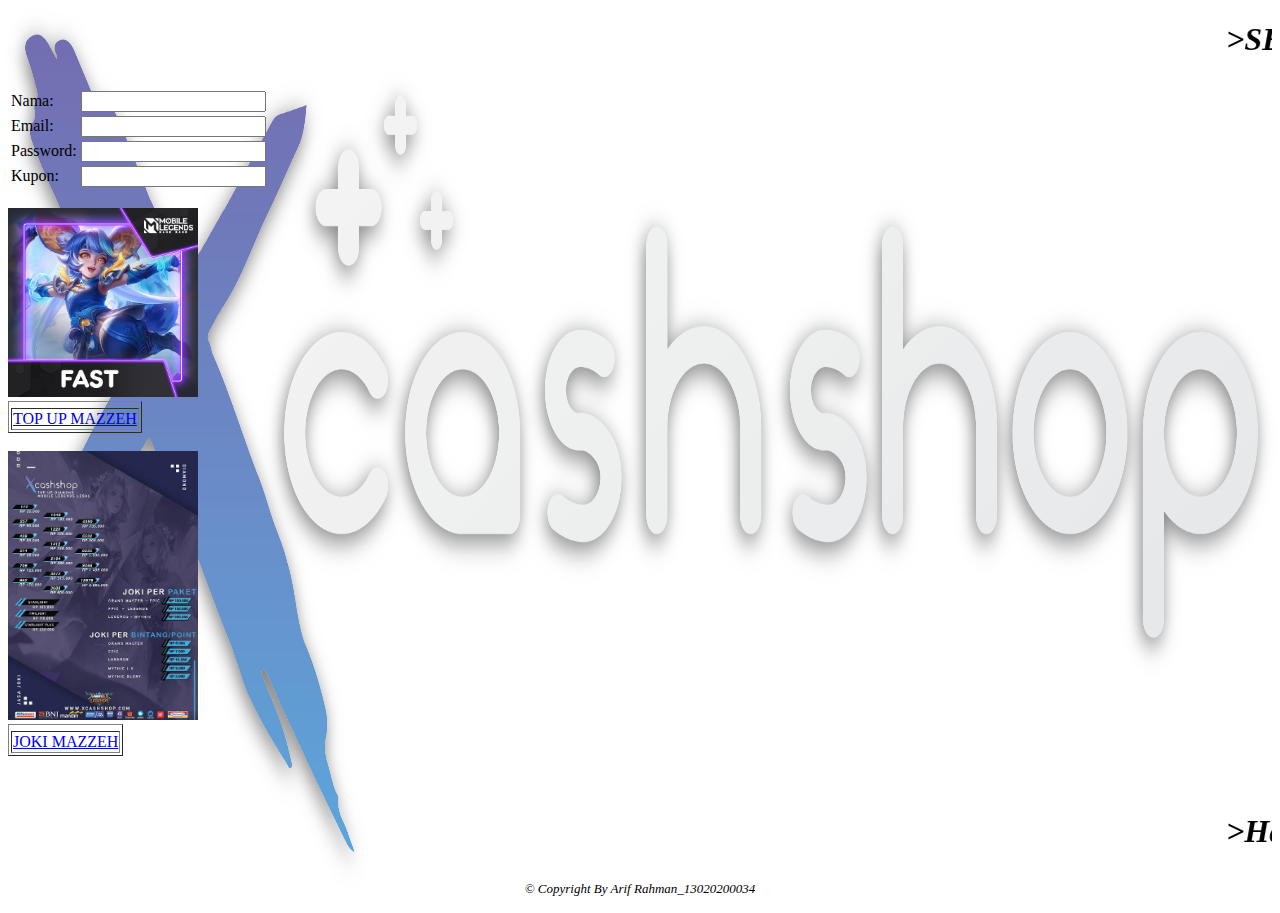
<file: index.html>
<!DOCTYPE html>
<html>
<head>
    <title>PORTAL LAYANAN ARIF RAHMAN 13020200034</title>
</head>
<body>
<font face="Comic Sans MS">
    <h1><b><i><marquee>>SELAMAT DATANG DI XcashShop By ARIF RAHMAN 13020200034<</marquee></b></i></marquee></h1>

    <style>
        body {
            background-image: url('img4.png');
            background-repeat: no-repeat;
            background-attachment: fixed;
            background-size: 100% 100%;
        }
    </style>

<form action="" method="post">    
    <table>
        <tr>
            <td><label>Nama:</label></td>
            <td><input type="text"></td>
        </tr>
        <tr>
            <td><label>Email:</label></td>
            <td><input type="email" id="email" name="email"></td>
        </tr>
        <tr>
            <td><label>Password:</label></td>
            <td><input type="password"></td>
        </tr>
        <tr>
            <td><label>Kupon:</label></td>
            <td><input type="number"></td>
        </tr>
    </table>
    <br>

    <table border="1">
        <tr>
            <tr><img src="img5.png" width="15%" height="25%"></tr>
        </tr>
        <tr>   
             <td><a href="Diamond By ArifRahman.html" target="_blank">TOP UP MAZZEH</a></td>
        </tr>
    </table><br>

    <table border="1">
        <tr>
            <tr><img src="img7.jpeg" width="15%" height="25%"></tr>
        </tr>
        <tr>
            <td><a href="joki.html" target="_blank">JOKI MAZZEH</a></td>
        </tr>
    </table><br>
    <br>
    <h1><b><i><marquee>>Happy Shopping Mazzeh<</marquee></b></i></marquee></h1>
</font>
    <p><center><i><font size="2">© Copyright By Arif Rahman_13020200034 </font></i></center></p>
</body>
</html>
</file>
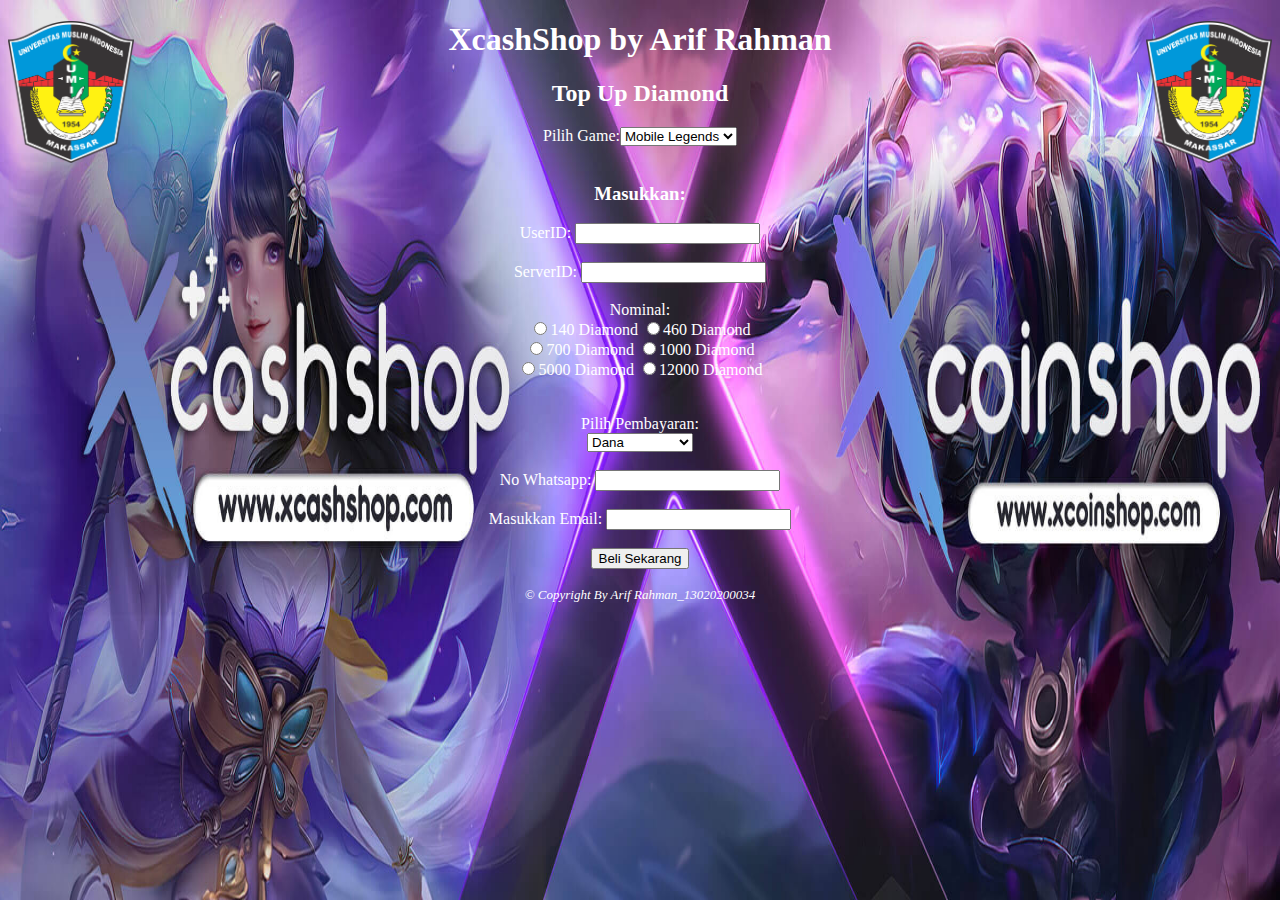
<file: Diamond By ArifRahman.html>
<!DOCTYPE html>
<html>
<head>
    <title>Tugas 3 Form</title>    
</head>
<body>
 <p>
     <img src="umi.png" alt="Arif Top Up"
     width="10%" height="15%" align="right">
     <img src="umi.png" alt="Arif Top Up"
     width="10%" height="15%" align="left">
        
     <style>
         body {
            background-image: url('img3.png');
            background-repeat: no-repeat;
            background-attachment: fixed;
            background-size: 100% 100%;
         }
     </style>

     <center <font><font color="white"><h1>XcashShop by Arif Rahman</h1></center>
        <body><center>
            <h2>Top Up Diamond</h2>
            <form action="">
                <label for="Pilih Game">Pilih Game:</label><select name="Pilih Game">
                    <option value="Mobile Legends">Mobile Legends</option>
                    <option value="Pugb Mobile">Pubg Mobile</option>
                    <option value="FIFA">FIFA</option>
                    <option value="Free Fire">Free Fire</option>
                    <option value="Genshin Impact">Genshin Impact</option>
                </select>
            </form>
        </body><br>

        <body>
            <h3>Masukkan:</h3>
            <form action="">
                <label for="UserID">UserID:</label>
                <input type="text" id="UserID" name="UserID"><br><br>
                <label for="ServerID">ServerID:</label>
                <input type="text" id="ServerID" name="ServerID"><br><br>
                <label>Nominal:</label><br>
                <input type="radio" id="140" name="Nominal"><label for="140">140 Diamond</label>
                <input type="radio" id="460" name="Nominal"><label for="460">460 Diamond</label><br>
                <input type="radio" id="720" name="Nominal"><label for="720">700 Diamond</label>
                <input type="radio" id="1000" name="Nominal"><label for="1000">1000 Diamond</label><br>
                <input type="radio" id="5000" name="Nominal"><label for="5000">5000 Diamond</label>
                <input type="radio" id="12000" name="Nominal"><label for="12000">12000 Diamond</label>
            </form>
        </body><br><br>

        <body>
            <h3">Pilih Pembayaran:</h3>
            <form action="">
                <label for="Pilih Pembayaran"></label><select name="Pilih Pembayaran">
                    <option value="Dana">Dana</option>
                    <option value="Ovo">Ovo</option>
                    <option value="Link Aja">Link Aja</option>
                    <option value="Free Fire">Transfer Bank</option>
                    <option value="Pulsa">Pulsa</option>
                </select><br>
                <br>
                <label for="NomerHp">No Whatsapp:</label>
                <input type="tel" id="NomerHp" name="NomerHp">
                <br>
                <br>
                <label for="email">Masukkan Email:</label>
                <input type="email" id="email" name="email">
                <br>
                <br>
                <button type="submit" value="simpan">Beli Sekarang</button>
            </form>
        </body>
        <p><i><font size="2">© Copyright By Arif Rahman_13020200034 </font></i></p>
 </p>
</body>
</html>
</file>
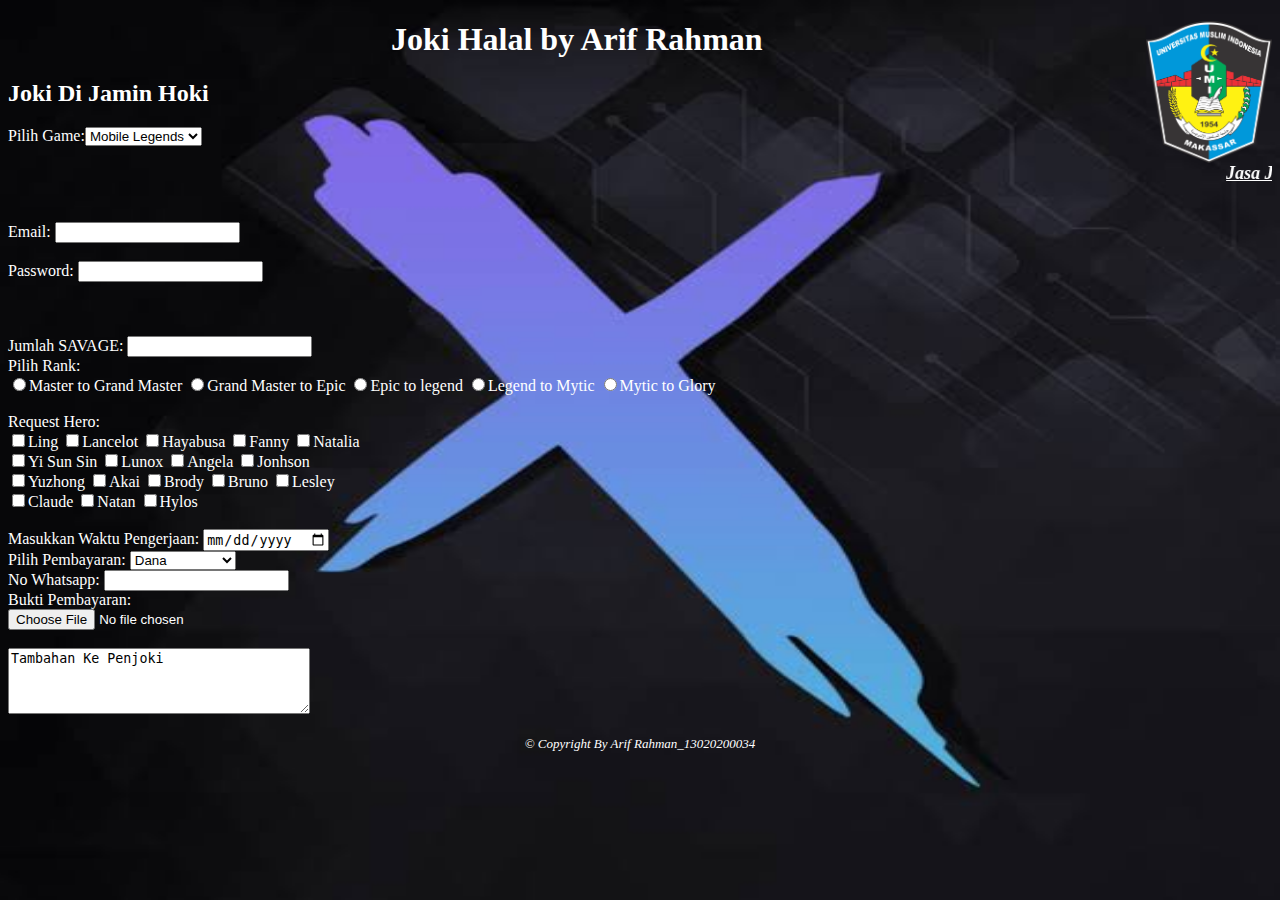
<file: joki.html>
<!DOCTYPE html>
<html>
<head>
    <title>Joki by Arif Rahman_13020200034</title>
</head>
<body>
    <img src="umi.png" alt="Arif Top Up"
    width="10%" height="15%" align="right">

    <style>
        body {
            background-image: url('img2.jpeg');
            background-repeat: no-repeat;
            background-attachment: fixed;
            background-size: 100% 100%;
        }
    </style>
    <center <font><font color="white"><h1>Joki Halal by Arif Rahman</h1></center>
        <body>
            <h2>Joki Di Jamin Hoki</h2>
            <form action="">
                <label for="Pilih Game">Pilih Game:</label><select name="Pilih Game">
                    <option value="Mobile Legends">Mobile Legends</option>
                    <option value="Pugb Mobile">Pubg Mobile</option>
                    <option value="FIFA">FIFA</option>
                    <option value="Free Fire">Free Fire</option>
                    <option value="Genshin Impact">Genshin Impact</option>
                </select> 
            </form>
        </body>
        <marquee><b><u><i><font size="4"><font face="Comic Sans MS"><font color="white">Jasa Joki Di Jamin Halalan Toyyiban...!!</font></i></marquee></p>
        <br>
        <body>
            <form action="">
                <label for="email">Email:</label>
                <input type="email" id="email" name="email"><br><br>
                <label for="pwd">Password:</label>
                <input type="password" id="pwd" name="Password"><br><br>
                <br>
                <br>
                <label for="Jumlah">Jumlah SAVAGE:</label>
                <input type="number" id="Jumlah" name="Jumlah SAVAGE">
                <br>
                <label>Pilih Rank:</label><br>
                <input type="radio" id="Master to Grand Master" name="Pilih Rank"><label for="Master to Grand Master">Master to Grand Master</label>
                <input type="radio" id="Grand Master to Epic" name="Pilih Rank"><label for="Grand Master to Epic">Grand Master to Epic</label>
                <input type="radio" id="Epic to legend" name="Pilih Rank"><label for="Epic to legend">Epic to legend</label>
                <input type="radio" id="Legend to Mytic" name="Pilih Rank"><label for="Legend to Mytic">Legend to Mytic</label>
                <input type="radio" id="Mytic to Glory" name="Pilih Rank"><label for="Mytic to Glory">Mytic to Glory</label><br><br>
                <label>Request Hero:</label><br>
                <input type="checkbox" id="Ling"><label for="Ling">Ling</label>
                <input type="checkbox" id="Lancelot"><label for="Lancelot">Lancelot</label>
                <input type="checkbox" id="Hayabusa"><label for="Hayabusa">Hayabusa</label>
                <input type="checkbox" id="Fanny"><label for="Fanny">Fanny</label>
                <input type="checkbox" id="Natalia"><label for="Natalia">Natalia</label><br>
                <input type="checkbox" id="Yi Sun Sin"><label for="Yi Sun Sin">Yi Sun Sin</label>
                <input type="checkbox" id="Lunox"><label for="Lunox">Lunox</label>
                <input type="checkbox" id="Angela"><label for="Angela">Angela</label>
                <input type="checkbox" id="Jonhson"><label for="Jonhson">Jonhson</label><br>
                <input type="checkbox" id="Yuzhong"><label for="Yuzhong">Yuzhong</label>
                <input type="checkbox" id="Akai"><label for="Akai">Akai</label>
                <input type="checkbox" id="Brody"><label for="Brody">Brody</label>
                <input type="checkbox" id="Bruno"><label for="Bruno">Bruno</label>
                <input type="checkbox" id="Lesley"><label for="Lesley">Lesley</label><br>
                <input type="checkbox" id="Claude"><label for="Claude">Claude</label>
                <input type="checkbox" id="Natan"><label for="Natan">Natan</label>
                <input type="checkbox" id="Hylos"><label for="Hylos">Hylos</label><br><br>
            </form>
        </body>

        <body>
            <form action="">
                <label>Masukkan Waktu Pengerjaan:</label>
                <input type="date"><br>
                <h3">Pilih Pembayaran:</h3>
                <form action="">
                    <label for="Pilih Pembayaran"></label><select name="Pilih Pembayaran">
                        <option value="Dana">Dana</option>
                        <option value="Ovo">Ovo</option>
                        <option value="Link Aja">Link Aja</option>
                        <option value="Free Fire">Transfer Bank</option>
                        <option value="Pulsa">Pulsa</option>
                    </select><br>
                    <label for="NomerHp">No Whatsapp:</label>
                    <input type="text" id="NomerHp" name="NomerHp"><br>
                    <label>Bukti Pembayaran:</label><br>
                    <input type="file" id="Pembayaran" name="Bukti Pembayaran"><br><br>
                    <label for="Catatan"></label>
                    <textarea id="catatan" name="Catatan" rows="4" cols="35">Tambahan Ke Penjoki</textarea>
            </form>
        </body>
        <p><center><i><font size="2">© Copyright By Arif Rahman_13020200034 </font></i></center></p>
</body>
</html>
</file>
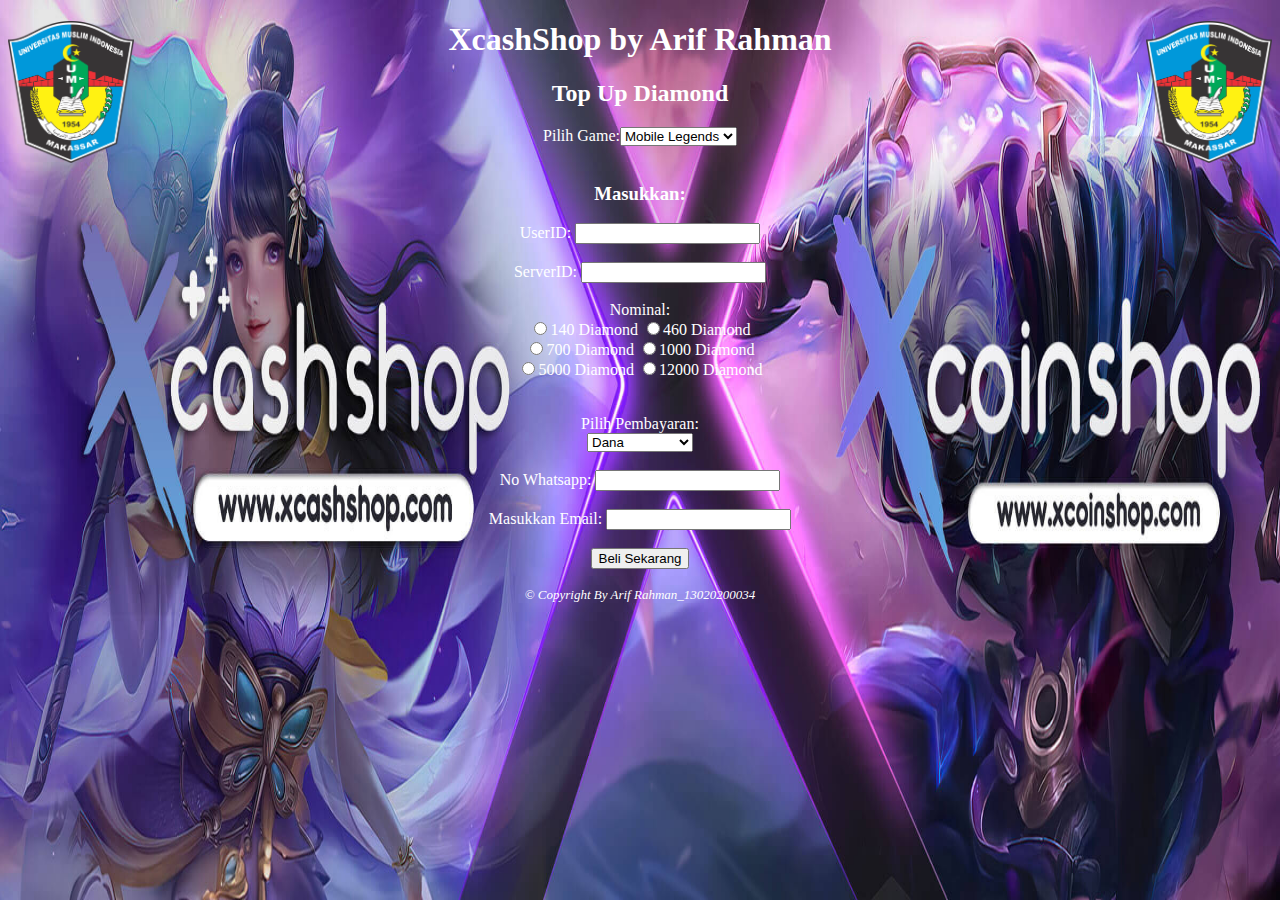
<file: Tugas 3 form.html>
<!DOCTYPE html>
<html>
<head>
    <title>Tugas 3 Form</title>    
</head>
<body>
 <p>
     <img src="umi.png" alt="Arif Top Up"
     width="10%" height="15%" align="right">
     <img src="umi.png" alt="Arif Top Up"
     width="10%" height="15%" align="left">
        
     <style>
         body {
            background-image: url('img3.png');
            background-repeat: no-repeat;
            background-attachment: fixed;
            background-size: 100% 100%;
         }
     </style>

     <center <font><font color="white"><h1>XcashShop by Arif Rahman</h1></center>
        <body><center>
            <h2>Top Up Diamond</h2>
            <form action="">
                <label for="Pilih Game">Pilih Game:</label><select name="Pilih Game">
                    <option value="Mobile Legends">Mobile Legends</option>
                    <option value="Pugb Mobile">Pubg Mobile</option>
                    <option value="FIFA">FIFA</option>
                    <option value="Free Fire">Free Fire</option>
                    <option value="Genshin Impact">Genshin Impact</option>
                </select>
            </form>
        </body><br>

        <body>
            <h3>Masukkan:</h3>
            <form action="">
                <label for="UserID">UserID:</label>
                <input type="text" id="UserID" name="UserID"><br><br>
                <label for="ServerID">ServerID:</label>
                <input type="text" id="ServerID" name="ServerID"><br><br>
                <label>Nominal:</label><br>
                <input type="radio" id="140" name="Nominal"><label for="140">140 Diamond</label>
                <input type="radio" id="460" name="Nominal"><label for="460">460 Diamond</label><br>
                <input type="radio" id="720" name="Nominal"><label for="720">700 Diamond</label>
                <input type="radio" id="1000" name="Nominal"><label for="1000">1000 Diamond</label><br>
                <input type="radio" id="5000" name="Nominal"><label for="5000">5000 Diamond</label>
                <input type="radio" id="12000" name="Nominal"><label for="12000">12000 Diamond</label>
            </form>
        </body><br><br>

        <body>
            <h3">Pilih Pembayaran:</h3>
            <form action="">
                <label for="Pilih Pembayaran"></label><select name="Pilih Pembayaran">
                    <option value="Dana">Dana</option>
                    <option value="Ovo">Ovo</option>
                    <option value="Link Aja">Link Aja</option>
                    <option value="Free Fire">Transfer Bank</option>
                    <option value="Pulsa">Pulsa</option>
                </select><br>
                <br>
                <label for="NomerHp">No Whatsapp:</label>
                <input type="tel" id="NomerHp" name="NomerHp">
                <br>
                <br>
                <label for="email">Masukkan Email:</label>
                <input type="email" id="email" name="email">
                <br>
                <br>
                <button type="submit" value="simpan">Beli Sekarang</button>
            </form>
        </body>
        <p><i><font size="2">© Copyright By Arif Rahman_13020200034 </font></i></p>
 </p>
</body>
</html>
</file>
